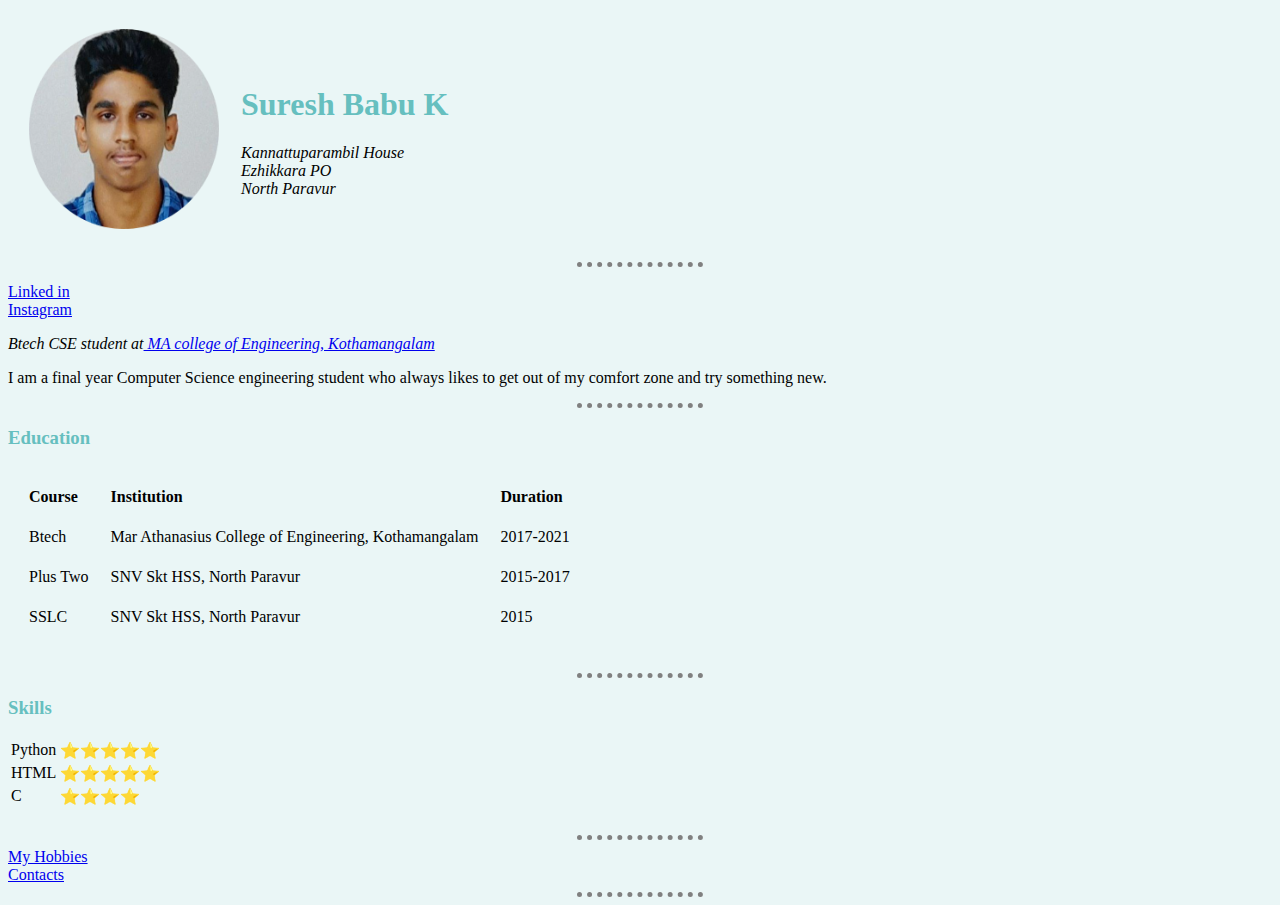
<file: index.html>
<!DOCTYPE html>
<html lang="en">
<head>
    <meta charset="UTF-8">
    <meta name="viewport" content="width=device-width, initial-scale=1.0">
    <title>😄 Suresh's Personal Website</title>
    <link rel="stylesheet" href="css/styles.css">
</head>
<body>
    <table cellspacing = "20">
        <tr>
            <td><img src="images/suresh.png" alt="Suresh's image" height="200" width="190"></td>
            <td><h1>Suresh Babu K</h1>
                <address>Kannattuparambil House <br>Ezhikkara PO <br>North Paravur <br></address></td>
        </tr>
    </table>
    <hr>
    <p><a href="https://www.linkedin.com/in/suresh-babu-k-285b75158/"> Linked in </a><br> <a href="https://www.instagram.com/suresh_k_babu/">Instagram</a></p>
    <p> <em>Btech CSE student at<a href="http://www.mace.ac.in/"> MA college of Engineering, Kothamangalam</a></em></p>
    <p> I am a final year Computer Science engineering student who always likes to get out of my comfort zone and try something new.</p>
    <hr>
    <h3>Education</h3>
    <table cellspacing = "20">
        <thead align="left">
            <th>Course </th>
            <th>Institution </th>
            <th>Duration </th>
        </thead>
        <tr>
            <td>Btech</td>
            <td>Mar Athanasius College of Engineering, Kothamangalam</td>
            <td>2017-2021</td>
        </tr>
        <tr>
            <td>Plus Two</td>
            <td>SNV Skt HSS, North Paravur</td>
            <td>2015-2017</td>
        </tr>
        <tr>
            <td>SSLC</td>
            <td>SNV Skt HSS, North Paravur</td>
            <td>2015</td>
        </tr>
    </table> <br>
    <hr>
    <h3>Skills</h3>
    <table>
        <tr>
            <td>Python</td>
            <td>⭐⭐⭐⭐⭐</td>
        </tr>
        <tr>
            <td>HTML</td>
            <td>⭐⭐⭐⭐⭐</td>
        </tr>
        <tr>
            <td>C</td>
            <td>⭐⭐⭐⭐</td>
        </tr>
    </table>
    <br>
    <hr>
     <a href="hobbies.html">My Hobbies</a> <br>
     <a href="contacts.html">Contacts</a>
     <hr>
</body>
</html>
</file>
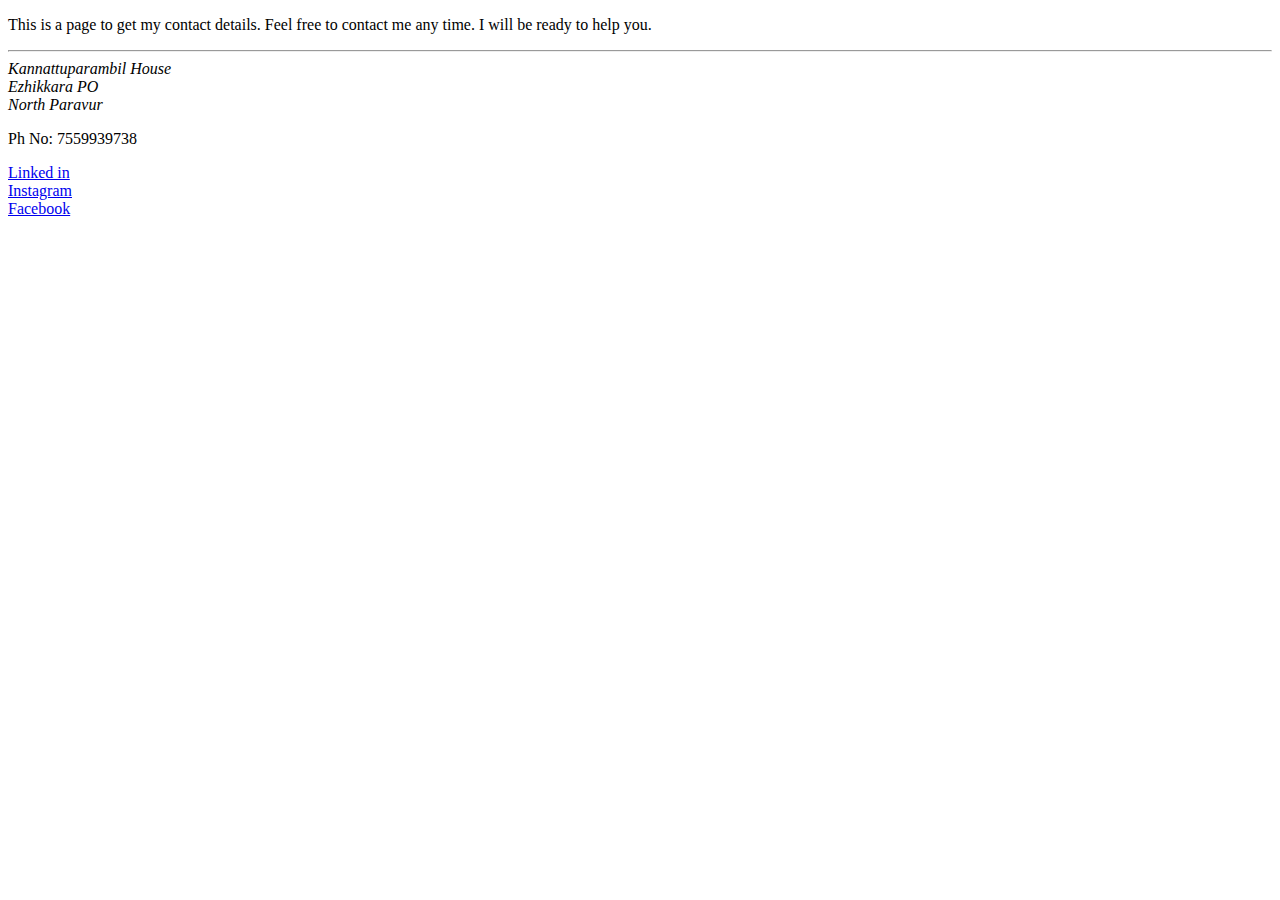
<file: contacts.html>
<!DOCTYPE html>
<html lang="en">
<head>
    <meta charset="UTF-8">
    <meta http-equiv="X-UA-Compatible" content="IE=edge">
    <meta name="viewport" content="width=device-width, initial-scale=1.0">
    <title>Contacts</title>
</head>
<body>
    <p>This is a page to get my contact details. Feel free to contact me any time. I will be ready to help you.</p>
    <hr>
    <address>Kannattuparambil House <br>Ezhikkara PO <br>North Paravur <br></address>
    <p>Ph No: 7559939738</p>
    <p><a href="https://www.linkedin.com/in/suresh-babu-k-285b75158/"> Linked in </a><br> <a href="https://www.instagram.com/suresh_k_babu/">Instagram</a> <br> <a href="https://www.facebook.com/profile.php?id=100005652782421">Facebook</a></p>
</body>
</html>
</file>
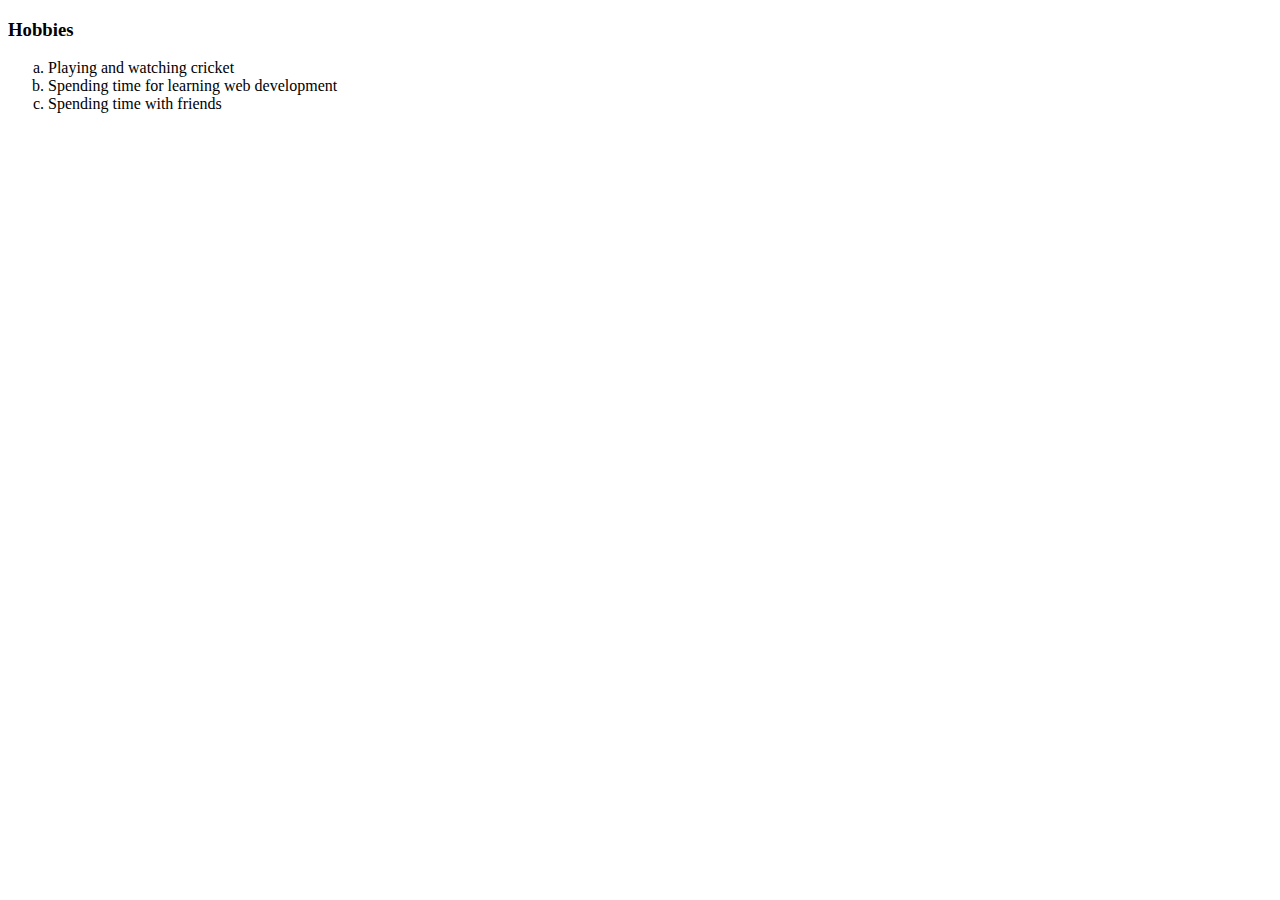
<file: hobbies.html>
<!DOCTYPE html>
<html lang="en">
<head>
    <meta charset="UTF-8">
    <meta http-equiv="X-UA-Compatible" content="IE=edge">
    <meta name="viewport" content="width=device-width, initial-scale=1.0">
    <title>My Hobbies</title>
</head>
<body>
    <h3>Hobbies</h3>
    <ol type = a>
        <li>Playing and watching cricket</li>
        <li>Spending time for learning web development</li>
        <li>Spending time with friends</li>
    </ol> 
</body>
</html>
</file>
<file: css/styles.css>
body{
            background-color: #eaf6f6;
        }

        hr{
            border-color: grey;
            border-style: none;
            border-top-style: dotted;
            border-width: thick;
            height: 0px;
            width: 10%;
        }

        h1,h3{
            color: #66bfbf;
        }
</file>
